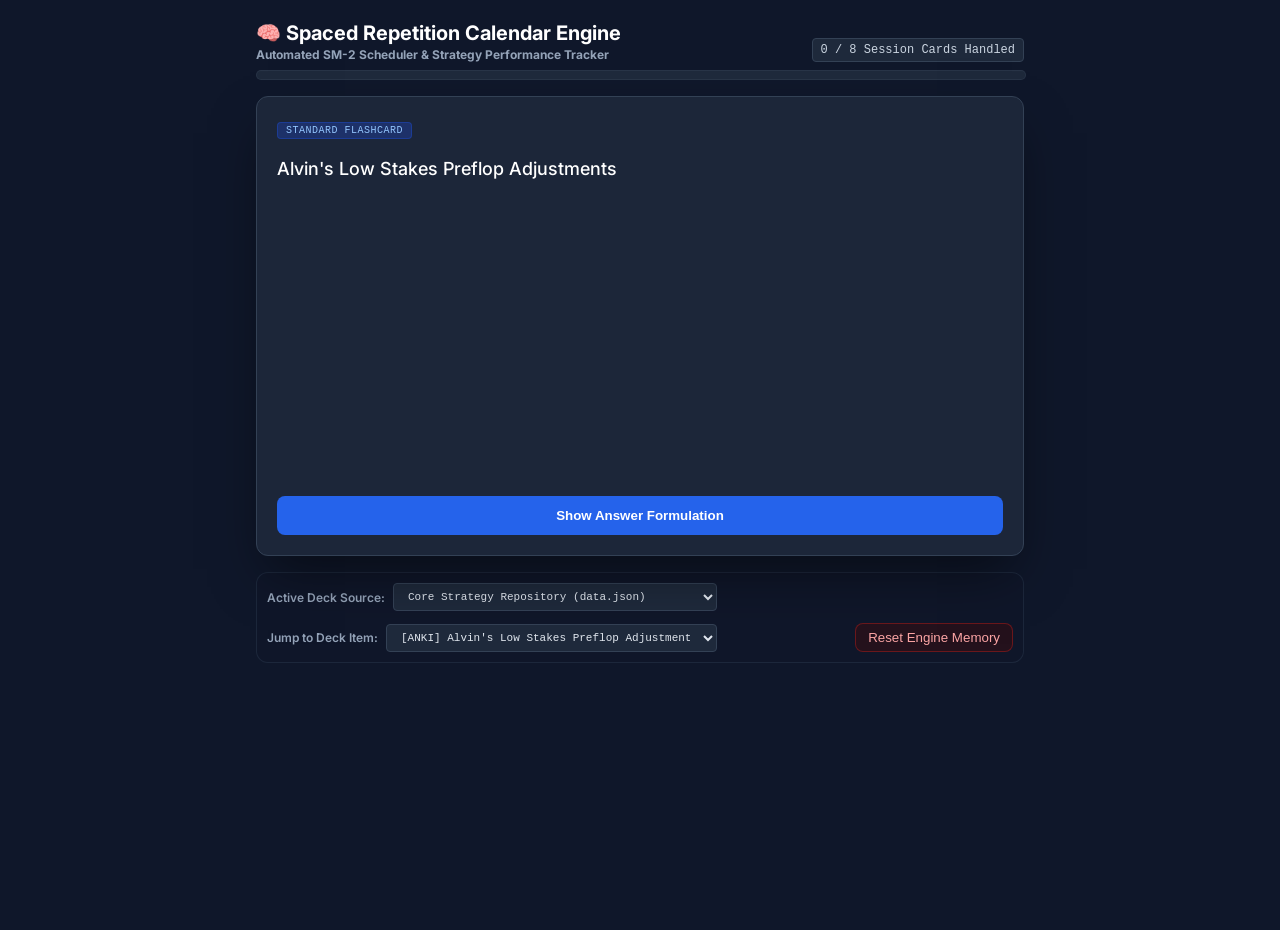
<file: index.html>
<!DOCTYPE html>
<html lang="en">

<head>
  <meta charset="UTF-8">
  <meta name="viewport" content="width=device-width, initial-scale=1.0">

  <title>Advanced Spaced Repetition & Strategy Deck Engine</title>

  <script src="https://bernardo-castilho.github.io/DragDropTouch/DragDropTouch.js"></script>

  <link rel="icon" href="data:,">
  
  <link rel="stylesheet" href="style/style.css">
  <link rel="stylesheet" href="style/poker-matrix.css">
    <link rel="stylesheet" href="style/base.css">
  <link rel="stylesheet" href="style/layout.css">
  <link rel="stylesheet" href="style/components.css">
  <link rel="stylesheet" href="style/anki.css">
  <link rel="stylesheet" href="style/multiple-choice.css">
  <link rel="stylesheet" href="style/drag-drop.css">
  <link rel="stylesheet" href="style/content-renderer.css">

  <link rel="preconnect" href="https://fonts.googleapis.com">
  <link rel="preconnect" href="https://fonts.gstatic.com" crossorigin>
  <link href="https://fonts.googleapis.com/css2?family=Inter:wght@300;400;500;600;700&display=swap" rel="stylesheet">
</head>

<body>

  <div class="wrapper" style="margin-bottom: 16px;">
    <div class="header-row">
      <div class="header-title">
        <h1>🧠 Spaced Repetition Calendar Engine</h1>
        <p>Automated SM-2 Scheduler & Strategy Performance Tracker</p>
      </div>
      <span id="progress-text" class="progress-badge">0 / 0 Cards Due</span>
    </div>
    <div class="progress-track">
      <div id="progress-bar" class="progress-fill"></div>
    </div>
  </div>

  <div id="card-container" class="engine-container">
    <div class="loader-screen">
      <div class="spinner"></div>
      <p style="font-size: 14px; font-weight: 500; margin: 0;">Resolving System State & Parsing Deck Arrays...</p>
    </div>
  </div>

  <div class="controls-panel">
    <div class="selector-group">
      <label for="source-deck-selector">Active Deck Source:</label>
      <select id="source-deck-selector" class="dropdown"></select>
    </div>

    <div class="selector-group">
      <label for="quiz-selector">Jump to Deck Item:</label>
      <select id="quiz-selector" class="dropdown"></select>
    </div>
    <button id="reset-memory-btn" class="btn-destructive">
      Reset Engine Memory
    </button>
  </div>

  <script>
    function escapeHtml(string) {
      if (!string) return '';
      return String(string)
    }

    // --- INTEGRATED SUIT MAP & RENDER LOGIC ---
    const SUIT_MAP = {
      'h': { className: 'hearts', symbol: '♥', color: '#dc2626' },
      'd': { className: 'diamonds', symbol: '♦', color: '#2563eb' },
      'c': { className: 'clubs', symbol: '♣', color: '#16a34a' },
      's': { className: 'spades', symbol: '♠', color: '#1e293b' }
    };

    function parseCardHtml(cardStr) {
      if (cardStr === '??' || !cardStr) return `<div class="card card-back"></div>`;
      const suitLetter = cardStr.slice(-1).toLowerCase();
      const value = cardStr.substring(0, cardStr.length - 1);
      const suitData = SUIT_MAP[suitLetter] || { className: '', symbol: '', color: '' };
      return `<div class="card ${suitData.className}" data-suit="${suitLetter}"><span>${escapeHtml(value)}</span><span style="color: ${suitData.color}">${suitData.symbol}</span></div>`;
    }

    function generateChipStackHtml(betString) {
      const numVal = parseFloat(betString);
      if (isNaN(numVal) || numVal <= 0) return '';

      let chipColor = '#cbd5e1';
      if (numVal >= 1 && numVal < 2.5) chipColor = '#ef4444';
      if (numVal >= 2.5 && numVal < 10) chipColor = '#3b82f6';
      if (numVal >= 10) chipColor = '#334155';

      let dynamicStackCount = Math.min(5, Math.floor(numVal / 2.5) + 1);

      let htmlString = '<div class="chip-stack">';
      for (let i = 0; i < dynamicStackCount; i++) {
        htmlString += `<div class="poker-chip" style="background: ${chipColor}; bottom: ${i * 2}px; z-index: ${i};"></div>`;
      }
      return htmlString + '</div>';
    }

    // --- FALLBACK INTERNAL REPOSITORY ---
    const fallbackDeck = [
      {
        "nodeId": "anki_demo_001",
        "quizType": "anki",
        "question": "Explain the architectural difference between a Monolith and Microservices.",
        "answer": "A Monolith executes all computing layers inside a unified process pipeline. Microservices isolate distinct operational domains into decoupled, independently deployable services cooperating over safe REST APIs or message brokers."
      },
      {
        "nodeId": "poker_demo_001",
        "title": "BB Defense vs BTN Open Strategy Matrix",
        "phase": "PREFLOP",
        "pot": "3.50 BB",
        "communityCards": [],
        "quizType": "poker_drag",
        "displayText": "The Button opens to 2.50 BB. Small Blind folds. Action shifts entirely to you in the Big Blind with effective stack metrics.",
        "players": [
          { "position": "UTG", "isActive": false, "isTurn": false, "stackSize": "100.00 BB", "currentBet": "0.00 BB" },
          { "position": "HJ", "isActive": false, "isTurn": false, "stackSize": "100.00 BB", "currentBet": "0.00 BB" },
          { "position": "CO", "isActive": false, "isTurn": false, "stackSize": "100.00 BB", "currentBet": "0.00 BB" },
          { "position": "BTN", "isActive": true, "isTurn": false, "stackSize": "100.00 BB", "currentBet": "2.50 BB" },
          { "position": "SB", "isActive": false, "isTurn": false, "stackSize": "99.50 BB", "currentBet": "0.50 BB" },
          { "position": "BB", "isActive": true, "isTurn": true, "stackSize": "89.00 BB", "currentBet": "1.00 BB", "holeCards": ["Ah", "Kh"], "isHero": true }
        ],
        "choices": [
          { "hand": "AhKh", "targetCategory": "Raise/3-Bet" },
          { "hand": "2h2d", "targetCategory": "Call" }
        ]
      },
      {
        "nodeId": "mc_demo_001",
        "quizType": "multiple_choice",
        "question": "Which of the following describes an idempotent API method execution footprint?",
        "options": [
          { "text": "Every execution modifies server memory state deterministically." },
          { "text": "Making multiple identical requests has the same side-effect profile as a single request." },
          { "text": "The method guarantees encryption handling routines via SSL headers." },
          { "text": "Requests always return cached values without executing database calls." }
        ],
        "correctIndex": 1
      },
      {
        "nodeId": "drag_demo_001",
        "quizType": "drag_drop",
        "question": "Sort these technical technologies into their proper infrastructure layers:",
        "choices": [
          { "text": "Tailwind CSS", "targetCategory": "UI / Client Layer" },
          { "text": "PostgreSQL", "targetCategory": "Data Persistence" },
          { "text": "Vue.js Engine", "targetCategory": "UI / Client Layer" },
          { "text": "Redis Cache", "targetCategory": "Data Persistence" }
        ]
      },
      {
        "nodeId": "poker_demo_002",
        "title": "Flop C-Bet Strategy Validation",
        "phase": "FLOP",
        "pot": "6.50 BB",
        "communityCards": ["As", "9h", "2c"],
        "quizType": "poker_drag",
        "displayText": "You raised Preflop from the Button and the Big Blind called. The Big Blind checks to you on an Ace-High dry texture.",
        "players": [
          { "position": "UTG", "isActive": false, "isTurn": false, "stackSize": "100.00 BB", "currentBet": "0.00 BB" },
          { "position": "HJ", "isActive": false, "isTurn": false, "stackSize": "100.00 BB", "currentBet": "0.00 BB" },
          { "position": "CO", "isActive": false, "isTurn": false, "stackSize": "100.00 BB", "currentBet": "0.00 BB" },
          { "position": "BTN", "isActive": true, "isTurn": true, "stackSize": "96.50 BB", "currentBet": "0.00 BB", "holeCards": ["Kh", "Qh"], "isHero": true },
          { "position": "SB", "isActive": false, "isTurn": false, "stackSize": "100.00 BB", "currentBet": "0.00 BB" },
          { "position": "BB", "isActive": true, "isTurn": false, "stackSize": "96.50 BB", "currentBet": "0.00 BB" }
        ],
        "choices": [
          { "hand": "KhQh", "targetCategory": "Bet (Bluff)" }
        ]
      }
    ];

    // --- HARDCODED REGISTERED EXTERNAL DECK CONFIGURATIONS ---
    const DECK_SOURCES = [
      { name: "Core Strategy Repository (data.json)", file: "data.json" },
      { name: "Modular Academic Lessons (lessons.json)", file: "lessons.json" }
    ];

    // --- APPLICATION CORE RUNTIME ARCHITECTURE ---
    const MAX_INTERVAL_DAYS = 40;
    const MIN_EASE_FACTOR = 1.3;

    let deck = [];
    let sessionQueue = [];
    let currentCard = null;

    let sessionTotal = 0;
    let sessionCompleted = 0;
    let draggedElement = null;

    // --- INLINE LOCALSTORAGE SM-2 CALCULATOR ENGINE ---
    function processCardSM2Direct(nodeId, responseQuality) {
      let db = JSON.parse(localStorage.getItem('flashcard_engine_sm2_stats')) || {};
      
      let cardState = db[nodeId] || {
        interval: 0,
        easeFactor: 2.5,
        repetitions: 0,
        nextReviewDate: null
      };

      if (responseQuality === 0) {
        cardState.repetitions = 0;
        cardState.interval = 1; 
        cardState.easeFactor = Math.max(MIN_EASE_FACTOR, cardState.easeFactor - 0.20);
      } else {
        if (cardState.repetitions === 0) {
          cardState.interval = 1;
        } else if (cardState.repetitions === 1) {
          cardState.interval = 6;
        } else {
          cardState.interval = Math.round(cardState.interval * cardState.easeFactor);
        }
        cardState.repetitions++;

        if (responseQuality === 2) {
          cardState.easeFactor += 0.05;
        } else if (responseQuality === 1) {
          cardState.easeFactor = Math.max(MIN_EASE_FACTOR, cardState.easeFactor - 0.15);
        }
      }

      if (cardState.interval > MAX_INTERVAL_DAYS) {
        cardState.interval = MAX_INTERVAL_DAYS;
      }

      const targetDate = new Date();
      targetDate.setDate(targetDate.getDate() + cardState.interval);
      cardState.nextReviewDate = targetDate.toISOString();

      db[nodeId] = cardState;
      localStorage.setItem('flashcard_engine_sm2_stats', JSON.stringify(db));
      return cardState;
    }

    // Initialize application components and handle multiple file pipelines
    async function init() {
      const sourceSelector = document.getElementById('source-deck-selector');
      
      if (sourceSelector) {
        // Construct options layout programmatically from deck registry
        sourceSelector.innerHTML = DECK_SOURCES.map(source => 
          `<option value="${escapeHtml(source.file)}">${escapeHtml(source.name)}</option>`
        ).join('');

        // Re-route runtime array allocations whenever the dataset drops down
        sourceSelector.addEventListener('change', (e) => {
          loadDeckSource(e.target.value);
        });
      }

      // Automatically execute first setup run using data.json as baseline
      if (DECK_SOURCES.length > 0) {
        await loadDeckSource(DECK_SOURCES[0].file);
      }
    }

    // Asynchronously fetch targeted parameters and rebuild session queue contexts
    async function loadDeckSource(fileName) {
      const container = document.getElementById('card-container');
      if (container) {
        container.innerHTML = `
          <div class="loader-screen">
            <div class="spinner"></div>
            <p style="font-size: 14px; font-weight: 500; margin: 0;">Accessing file [${escapeHtml(fileName)}] array channels...</p>
          </div>`;
      }

      try {
        const response = await fetch(fileName);
        if (!response.ok) throw new Error('Network file tracking resolution exception.');
        deck = await response.json();
      } catch (error) {
        console.warn(`Fallback active. Configuration targets defaulting to default runtime parameters.`);
        deck = fallbackDeck;
      }

      const now = new Date();
      const currentSavedStats = JSON.parse(localStorage.getItem('flashcard_engine_sm2_stats')) || {};

      // Calendar Filter: Find items never seen or due right now
      sessionQueue = deck.filter(card => {
        const cardProgress = currentSavedStats[card.nodeId];
        if (!cardProgress || !cardProgress.nextReviewDate) return true;
        const reviewDeadline = new Date(cardProgress.nextReviewDate);
        return reviewDeadline <= now;
      });

      sessionTotal = sessionQueue.length;
      sessionCompleted = 0;
      
      initEngineUtilities(deck);
      updateProgress();
      nextCard();
    }

    function initEngineUtilities(deckData) {
      const selector = document.getElementById('quiz-selector');
      const resetBtn = document.getElementById('reset-memory-btn');

      if (selector && Array.isArray(deckData)) {
        selector.innerHTML = deckData.map((card, idx) => {
          const typeLabel = card.quizType ? `[${card.quizType.toUpperCase()}]` : '[QUIZ]';
          const summaryText = card.question || card.title || card.displayText || `Item ${idx + 1}`;
          const truncatedSummary = summaryText.length > 45 ? summaryText.substring(0, 45) + '...' : summaryText;
          return `<option value="${escapeHtml(card.nodeId)}">${escapeHtml(typeLabel)} ${escapeHtml(truncatedSummary)}</option>`;
        }).join('');

        // Remove old events by overwriting or resetting reference links
        const cleanSelector = selector.cloneNode(true);
        selector.parentNode.replaceChild(cleanSelector, selector);

        cleanSelector.addEventListener('change', (e) => {
          const targetNodeId = e.target.value;
          const targetCard = deck.find(c => c.nodeId === targetNodeId);
          if (targetCard) {
            currentCard = targetCard;
            const container = document.getElementById('card-container');
            renderCardRouter(currentCard, container);
          }
        });
      }

      if (resetBtn) {
        // Clear logic tracking attachments
        const cleanResetBtn = resetBtn.cloneNode(true);
        resetBtn.parentNode.replaceChild(cleanResetBtn, resetBtn);
        
        cleanResetBtn.addEventListener('click', () => {
          if (confirm("Permanently wipe local storage SM-2 historical matrix logs?")) {
            localStorage.removeItem('flashcard_engine_sm2_stats');
            window.location.reload();
          }
        });
      }
    }

    function updateProgress() {
      document.getElementById('progress-text').innerText = `${sessionCompleted} / ${sessionTotal} Session Cards Handled`;
      const pct = sessionTotal === 0 ? 0 : (sessionCompleted / sessionTotal) * 100;
      document.getElementById('progress-bar').style.width = `${pct}%`;
    }

    function handleCardComplete(scoreValue) {
      processCardSM2Direct(currentCard.nodeId, scoreValue);

      if (scoreValue === 0) {
        sessionQueue.push(currentCard); // Re-queue at the end of the current run array
      } else {
        sessionCompleted++;
      }
      
      updateProgress();
      nextCard();
    }

    function nextCard() {
      const container = document.getElementById('card-container');
      const selector = document.getElementById('quiz-selector');

      if (sessionQueue.length === 0) {
        container.innerHTML = `
          <div style="display: flex; flex-direction: column; align-items: center; justify-content: center; text-align: center; padding: 48px 0; flex-grow: 1;">
            <div style="background: rgba(20,83,45,0.4); padding: 16px; border-radius: 9999px; border: 1px solid rgba(34,197,94,0.3); margin-bottom: 16px; font-size: 24px;">🎯</div>
            <h2 style="font-size: 24px; font-weight: 700; color: #4ade80; margin: 0 0 8px 0;">All Due Cards Checked!</h2>
            <p style="color: #cbd5e1; font-size: 14px; margin-top: 0;">Spaced Repetition boundaries satisfied. Check back later.</p>
            <button onclick="localStorage.removeItem('flashcard_engine_sm2_stats'); location.reload();" style="margin-top: 24px; padding: 8px 16px; background: #475569; border: none; color: white; border-radius: 4px; cursor: pointer;">Reset Engine Memory</button>
          </div>
        `;
        return;
      }

      currentCard = sessionQueue.shift();
      if(selector) selector.value = currentCard.nodeId;
      renderCardRouter(currentCard, container);
    }

    function renderCardRouter(card, container) {
      container.innerHTML = '';
      switch (card.quizType) {
        case 'anki': return renderAnkiMode(card, container);
        case 'multiple_choice': return renderMultipleChoiceMode(card, container);
        case 'drag_drop': return renderStandardDragDropMode(card, container);
        case 'poker_drag': return renderAdvancedPokerMode(card, container);
        default: container.innerHTML = `<p style="color: #f87171; padding: 16px;">Unknown execution routing context.</p>`;
      }
    }

    // --- 1. MODE: STANDARD ANKI RATING FLASHCARD ---
    function renderAnkiMode(card, container) {
      const db = JSON.parse(localStorage.getItem('flashcard_engine_sm2_stats')) || {};
      const state = db[card.nodeId] || { interval: 0, easeFactor: 2.5, repetitions: 0 };
      
      const nextGoodDays = state.repetitions === 0 ? 1 : (state.repetitions === 1 ? 6 : Math.min(40, Math.round(state.interval * state.easeFactor)));
      const nextEasyDays = state.repetitions === 0 ? 1 : (state.repetitions === 1 ? 6 : Math.min(40, Math.round(state.interval * (state.easeFactor + 0.05))));

      container.innerHTML = `
        <div class="flex-col-layout">
          <div>
            <span class="badge badge-blue">Standard Flashcard</span>
            <h2 style="font-size: 1.125rem; font-weight: 500; color: white; margin-top: 16px; line-height: 1.6;">${escapeHtml(card.question)}</h2>
          </div>
          <div id="answer-area" class="hidden" style="flex-direction: column; width: 100%; margin-top: 24px; background: rgba(15,23,42,0.4); border: 1px solid rgba(51,65,85,0.5); border-radius: 12px; padding: 16px; box-sizing: border-box;">
            <div style="font-size: 14px; color: #cbd5e1; line-height: 1.6; margin-bottom:16px;">${escapeHtml(card.answer)}</div>
            <div class="grid-3-col">
              <button onclick="handleCardComplete(0)" class="btn-rating btn-rate-bad">Again (1d)</button>
              <button onclick="handleCardComplete(1)" class="btn-rating btn-rate-ok">Good (${nextGoodDays}d)</button>
              <button onclick="handleCardComplete(2)" class="btn-rating btn-rate-well">Easy (${nextEasyDays}d)</button>
            </div>
          </div>
          <button id="show-btn" class="btn-primary" style="margin-top: 32px;">Show Answer Formulation</button>
        </div>
      `;

      document.getElementById('show-btn').addEventListener('click', (e) => {
        e.target.classList.add('hidden');
        const ans = document.getElementById('answer-area');
        ans.classList.remove('hidden');
        ans.classList.add('flex-show');
      });
    }

    // --- 2. MODE: MULTIPLE CHOICE OPTION PARSER ---
    function renderMultipleChoiceMode(card, container) {
      const optionsHtml = card.options.map((opt, i) => {
        const optionText = opt.text || opt;
        return `<button data-idx="${i}" class="mc-btn"><span class="mc-prefix">${String.fromCharCode(65 + i)}</span> <span>${escapeHtml(optionText)}</span></button>`;
      }).join('');

      container.innerHTML = `
        <div class="flex-col-layout">
          <div>
            <span class="badge badge-indigo">Multiple Choice</span>
            <h2 style="font-size: 1.125rem; font-weight: 500; color: white; margin: 16px 0 24px 0; line-height: 1.6;">${escapeHtml(card.question)}</h2>
            <div class="mc-options-list" id="mc-options">${optionsHtml}</div>
          </div>
          <button id="mc-next" class="hidden btn-primary" style="margin-top: 24px;">Advance Deck Loop</button>
        </div>
      `;

      const btns = container.querySelectorAll('.mc-btn');
      btns.forEach(btn => {
        btn.addEventListener('click', (e) => {
          const currentTarget = e.currentTarget;
          if (container.querySelector('.pointer-events-none')) return;

          btns.forEach(b => b.classList.add('pointer-events-none', 'opacity-40'));
          const selectedIdx = parseInt(currentTarget.dataset.idx, 10);
          const isCorrect = selectedIdx === card.correctIndex;

          currentTarget.classList.remove('opacity-40');
          if (isCorrect) {
            currentTarget.classList.add('state-correct');
          } else {
            currentTarget.classList.add('state-incorrect');
            btns[card.correctIndex].classList.remove('opacity-40');
            btns[card.correctIndex].classList.add('state-revealed');
          }

          const nextBtn = document.getElementById('mc-next');
          nextBtn.classList.remove('hidden');
          nextBtn.onclick = () => handleCardComplete(isCorrect ? 2 : 0);
        });
      });
    }

    // --- 3. MODE: STANDARD CATEGORICAL DRAG & DROP ---
    function renderStandardDragDropMode(card, container) {
      const categories = [...new Set(card.choices.map(c => c.targetCategory))];

      let draggablesHtml = card.choices.map((c, i) =>
        `<div draggable="true" data-target="${escapeHtml(c.targetCategory)}" id="dd-item-${i}" class="draggable-item" ondragstart="dragStart(event)">${escapeHtml(c.text)}</div>`
      ).join('');

      let dropzonesHtml = categories.map(cat => `
        <div class="dropzone-column">
          <h3 class="dropzone-title">${escapeHtml(cat)}</h3>
          <div data-cat="${escapeHtml(cat)}" class="dropzone" ondragover="dragOver(event)" ondragleave="dragLeave(event)" ondrop="dropToMatch(event)"></div>
        </div>
      `).join('');

      container.innerHTML = `
        <div class="flex-col-layout">
          <div>
            <span class="badge badge-purple">Categorized Sorting</span>
            <h2 style="font-size: 1rem; font-weight: 500; color: #e2e8f0; margin: 12px 0 16px 0; line-height: 1.6;">${escapeHtml(card.question)}</h2>
            <div id="source-zone" class="source-box" ondragover="dragOver(event)" ondrop="dropSource(event)">${draggablesHtml}</div>
            <div class="drag-container">${dropzonesHtml}</div>
          </div>
          <button id="dd-next" class="hidden btn-primary" style="margin-top: 24px;">Submit Classifications</button>
        </div>
      `;
      container.dataset.totalItems = card.choices.length;
    }

    // --- 4. MODE: ADVANCED POKER STRATEGY MATRIX ---
    function renderAdvancedPokerMode(card, container) {
      let playersHtml = '';
      let betsHtml = '';

      card.players.forEach(player => {
        let holeCardsHtml = '';
        if (player.isActive) {
          holeCardsHtml = (player.holeCards && player.holeCards.length > 0) 
            ? player.holeCards.map(parseCardHtml).join('') 
            : parseCardHtml('??') + parseCardHtml('??');
        }

        const isTurnClass = player.isTurn ? 'active-turn' : '';
        const isActiveClass = player.isActive ? '' : 'inactive';
        const dealerButtonHtml = player.position === 'BTN' ? '<div class="dealer-button">D</div>' : '';
        const heroLabel = player.isHero ? '<span class="hero-label">(H)</span>' : '';

        playersHtml += `
          <div class="player-seat seat-${escapeHtml(player.position)} ${isTurnClass} ${isActiveClass}">
            ${dealerButtonHtml}
            <div class="player-position">${escapeHtml(player.position)}${heroLabel}</div>
            <div class="player-stack">${escapeHtml(player.stackSize)}</div>
            <div class="hole-cards">${holeCardsHtml}</div>
          </div>
        `;

        if (parseFloat(player.currentBet) > 0) {
          betsHtml += `
            <div class="bet-indicator bet-${escapeHtml(player.position)}">
              ${generateChipStackHtml(player.currentBet)}
              <span>${escapeHtml(player.currentBet)}</span>
            </div>
          `;
        }
      });

      let communityCardsHtml = (!card.communityCards || card.communityCards.length === 0) 
        ? `<span class="preflop-runtime-badge">PREFLOP RUNTIME</span>` 
        : card.communityCards.map(parseCardHtml).join('');

      const categories = [...new Set(card.choices.map(c => c.targetCategory))];
      const randomizedChoices = [...card.choices].sort(() => Math.random() - 0.5);

      let draggablesHtml = randomizedChoices.map((c, i) => {
        const suitLetter = c.hand.slice(-1).toLowerCase();
        const rawValue = c.hand.substring(0, c.hand.length - 1);
        const look = SUIT_MAP[suitLetter] || { symbol: suitLetter, color: '#f1f5f9' };

        return `
          <div draggable="true" data-target="${escapeHtml(c.targetCategory)}" id="poker-item-${i}" class="draggable-token" ondragstart="dragStart(event)">
            ${escapeHtml(rawValue)}<span style="color: ${look.color}; margin-left: 2px; font-size: 1.1em;">${look.symbol}</span>
          </div>
        `;
      }).join('');

      let dropzonesHtml = categories.map(cat => `
        <div class="dropzone-container">
          <h3 class="dropzone-header">${escapeHtml(cat)}</h3>
          <div data-cat="${escapeHtml(cat)}" class="dropzone" ondragover="dragOver(event)" ondragleave="dragLeave(event)" ondrop="dropToMatch(event)"></div>
        </div>
      `).join('');

      container.innerHTML = `
        <div class="poker-wrapper">
          <div>
            <div class="header-container">
              <div>
                <span class="badge-engine">Poker Matrix Engine</span>
                <h2 class="header-title">${escapeHtml(card.title || 'Game Matrix Checkpoint')}</h2>
              </div>
            </div>
            <p class="display-text">${escapeHtml(card.displayText)}</p>
            <div class="poker-table-area">
              <div class="center-board">
                <div class="community-cards">${communityCardsHtml}</div>
                <div class="pot-display">
                  ${generateChipStackHtml(card.pot)}
                  <span>Pot: ${escapeHtml(card.pot)}</span>
                </div>
              </div>
              ${playersHtml}
              ${betsHtml}
            </div>
            <div id="source-zone" class="source-zone-container">${draggablesHtml}</div>
            <div class="dropzones-wrapper">${dropzonesHtml}</div>
          </div>
          <button id="dd-next" class="btn-confirm hidden">Confirm Strategic Configuration</button>
        </div>
      `;

      container.dataset.totalItems = card.choices.length;
    }

    // --- SHARED DRAG AND DROP RUNTIME INTERACTION HANDLERS ---
    function dragStart(e) {
      draggedElement = e.target;
      e.dataTransfer.effectAllowed = 'move';
      e.dataTransfer.setData('text/plain', e.target.id);
      setTimeout(() => e.target.classList.add('opacity-40'), 0);
    }

    function dragOver(e) {
      e.preventDefault();
      const zone = e.currentTarget;
      if (zone.classList.contains('dropzone')) zone.classList.add('drag-active');
    }

    function dragLeave(e) {
      const zone = e.currentTarget;
      if (zone.classList.contains('dropzone')) zone.classList.remove('drag-active');
    }

    function dropSource(e) {
      e.preventDefault();
      if (!draggedElement) return;
      draggedElement.classList.remove('opacity-40', 'state-correct', 'state-incorrect');
      delete draggedElement.dataset.correct;

      document.getElementById('source-zone').appendChild(draggedElement);
      checkDragAndDropCompletionState();
    }

    function dropToMatch(e) {
      e.preventDefault();
      const zone = e.currentTarget;
      zone.classList.remove('drag-active');
      if (!draggedElement) return;
      draggedElement.classList.remove('opacity-40');

      const expectedCategory = draggedElement.getAttribute('data-target');
      const dropContainerCategory = zone.getAttribute('data-cat');

      zone.appendChild(draggedElement);

      const isCorrect = expectedCategory === dropContainerCategory;
      draggedElement.classList.toggle('state-correct', isCorrect);
      draggedElement.classList.toggle('state-incorrect', !isCorrect);
      draggedElement.dataset.correct = isCorrect ? "true" : "false";

      checkDragAndDropCompletionState();
    }

    function checkDragAndDropCompletionState() {
      const container = document.getElementById('card-container');
      const expectedTotal = parseInt(container.dataset.totalItems, 10);

      const elementsInScope = Array.from(container.querySelectorAll('[draggable="true"]'));
      const localizedDropzonesCount = elementsInScope.filter(el => el.parentElement.classList.contains('dropzone')).length;
      const perfectScoreValidated = elementsInScope.every(el => el.dataset.correct === "true");

      const nextActionBtn = document.getElementById('dd-next');

      if (localizedDropzonesCount === expectedTotal) {
        nextActionBtn.classList.remove('hidden');
        nextActionBtn.onclick = () => handleCardComplete(perfectScoreValidated ? 2 : 0);
      } else {
        nextActionBtn.classList.add('hidden');
      }
    }

    document.addEventListener('DOMContentLoaded', init);
  </script>
</body>

</html>
</file>
<file: style/style.css>
@import url('https://fonts.googleapis.com/css2?family=Inter:wght@300;400;500;600;700&display=swap');
    body { font-family: 'Inter', sans-serif; }
    
    .fade-enter { animation: fadeIn 0.25s ease-out forwards; }
    @keyframes fadeIn {
      from { opacity: 0; transform: translateY(8px); }
      to { opacity: 1; transform: translateY(0); }
    }
    
    .drag-active { border-color: #3b82f6 !important; background-color: rgba(59, 130, 246, 0.15) !important; }
    
    /* Common Poker Table Styles */
    .poker-table-area {
      position: relative;
      width: 100%;
      background: radial-gradient(ellipse at center, #0f766e 0%, #064e3b 100%);
      display: flex;
      align-items: center;
      justify-content: center;
      margin: 1.5rem 0;
      box-shadow: inset 0 0 40px rgba(0,0,0,0.7), 0 10px 25px rgba(0,0,0,0.4);
      transition: all 0.3s cubic-bezier(0.4, 0, 0.2, 1);
    }

   /* Common Card Styles */
    .community-cards { display: flex; gap: 4px; z-index: 10; transition: all 0.3s; }
    
    /* Community cards are now smaller by default */
    .card {
      width: 22px;         
      height: 30px;        
      background: white;
      border-radius: 3px;
      display: flex;
      flex-direction: column;
      align-items: center;
      justify-content: center;
      font-weight: 700;
      font-size: 11px;    
      box-shadow: 0 3px 5px rgba(0,0,0,0.3);
      line-height: 1.1;
      user-select: none;
      transition: all 0.3s;
      border: 0.5px solid #e2e8f0;
    }
    .card.hearts, .card.diamonds { color: #dc2626; }
    .card.clubs, .card.spades { color: #0f172a; }
    .card-back { background: repeating-linear-gradient(45deg, #1d4ed8, #1d4ed8 4px, #1e40af 4px, #1e40af 8px); border: 1px solid #93c5fd; }

    /* Player hole cards scale back up to fit their seats perfectly */
    .player-seat .card {
      width: 26px;
      height: 36px;
    }

    /* Common Player Seat Configurations */
    .player-seat {
      position: absolute;
      display: flex;
      flex-direction: column;
      align-items: center;
      background: #1e293b;
      border: 2px solid #475569;
      transition: all 0.3s cubic-bezier(0.4, 0, 0.2, 1);
      z-index: 20;
      box-shadow: 0 4px 8px rgba(0,0,0,0.4);
    }
    .player-seat.active-turn { box-shadow: 0 0 20px #eab308; border-color: #eab308; }
    .player-seat.inactive { opacity: 0.3; filter: grayscale(30%); }
    .player-seat .hole-cards { display: flex; transition: all 0.3s; }
    
    .dealer-button {
      position: absolute;
      background: #f8fafc;
      color: #0f172a;
      border-radius: 50%;
      display: flex;
      align-items: center;
      justify-content: center;
      font-weight: 900;
      border: 1px solid #64748b;
      box-shadow: 0 2px 4px rgba(0,0,0,0.5);
      z-index: 25;
      user-select: none;
    }

    /* Common Chip Stack Indicators */
    .bet-indicator {
      position: absolute;
      display: flex;
      align-items: center;
      font-weight: 700;
      color: #f1f5f9;
      z-index: 30; 
      background: rgba(15, 23, 42, 0.85);
      border-radius: 6px;
      box-shadow: 0 2px 4px rgba(0,0,0,0.3);
      transition: all 0.3s cubic-bezier(0.4, 0, 0.2, 1);
    }
    .chip-stack { position: relative; }
    .poker-chip {
      position: absolute;
      left: 0;
      border-radius: 50%;
      border: 0.5px solid rgba(255,255,255,0.4);
      box-shadow: 0 1px 2px rgba(0,0,0,0.5);
    }

   /* --- LOCKED COMPACT ENGINE RULES --- */
    .poker-table-area {
      height: 190px;
      border: 8px solid #1e293b;
      border-radius: 95px;
    }
    .poker-table-area .player-seat {
      padding: 2px 6px; border-radius: 6px; font-size: 9px; min-width: 65px; border-width: 1px;
    }
    .poker-table-area .player-seat .hole-cards { gap: 2px; margin-top: 2px; }
    .poker-table-area .dealer-button {
      top: -6px; left: -6px; width: 16px; height: 16px; font-size: 9px;
    }
    .poker-table-area .bet-indicator {
      flex-direction: row; font-size: 9px; padding: 1px 4px; gap: 4px;
    }
    .poker-table-area .chip-stack { width: 14px; height: 6px; }
    .poker-table-area .poker-chip { width: 14px; height: 3px; }

    /* Compact Seating Placements */
    .poker-table-area .seat-UTG { top: 40%; left: 8px; transform: translateY(-50%); }
    .poker-table-area .seat-HJ  { top: 6px; left: 26%; }
    .poker-table-area .seat-CO  { top: 6px; right: 26%; }
    .poker-table-area .seat-BTN { top: 40%; right: 8px; transform: translateY(-50%); }
    .poker-table-area .seat-SB  { bottom: 6px; right: 26%; }
    .poker-table-area .seat-BB  { bottom: 6px; left: 26%; }

    /* Adjusted Compact Bet Positions to avoid overlapping center cards */
    .poker-table-area .bet-UTG  { top: 40%; left: 90px; transform: translateY(-50%); }
    .poker-table-area .bet-HJ   { top: 42px; left: 29%; }    
    .poker-table-area .bet-CO   { top: 42px; right: 29%; }  
    .poker-table-area .bet-BTN  { top: 40%; right: 90px; transform: translateY(-50%); }
    .poker-table-area .bet-SB   { bottom: 54px; right: 29%; } 
    .poker-table-area .bet-BB   { bottom: 54px; left: 29%; }

    /* --- CONTENT BOX TYPOGRAPHY RENDERING --- */
    #html-answer-target h1, 
    #html-answer-target h2 {
      font-size: 1.5rem;
      font-weight: 700;
      color: #ffffff;
      margin: 14px 0 8px 0;
    }

    #html-answer-target h3 {
      font-size: 1.25rem;
      font-weight: 600;
      color: #f1f5f9;
      margin: 12px 0 6px 0;
    }

    #html-answer-target strong, 
    #html-answer-target b {
      font-weight: 700;
      color: #3b82f6;
    }

    #html-answer-target ul, 
    #html-answer-target ol {
      margin: 8px 0;
      padding-left: 24px;
    }

    #html-answer-target li {
      margin-bottom: 4px;
      line-height: 1.6;
    }

    #html-answer-target code {
      font-family: monospace;
      background-color: #0f172a;
      padding: 2px 6px;
      border-radius: 4px;
      color: #f87171;
    }
</file>
<file: style/poker-matrix.css>
/* poker-matrix.css */

/* --- CORE FRAMEWORK STYLES --- */
.poker-wrapper {
  display: flex;
  flex-direction: column;
  justify-content: space-between;
  height: 100%;
  flex-grow: 1;
}
.header-container {
  display: flex;
  justify-content: space-between;
  align-items: start;
  border-bottom: 1px solid rgba(51, 65, 85, 0.5);
  padding-bottom: 0.5rem;
  margin-bottom: 0.75rem;
}
.badge-engine {
  font-size: 10px;
  text-transform: uppercase;
  letter-spacing: 0.05em;
  font-family: monospace;
  background-color: rgba(6, 78, 59, 0.6);
  border: 1px solid rgba(4, 120, 87, 0.4);
  color: #10b981;
  padding: 0.125rem 0.5rem;
  border-radius: 0.25rem;
}
.header-title {
  font-size: 0.875rem;
  font-weight: 700;
  color: #ffffff;
  margin-top: 0.375rem;
}
.toggle-container {
  display: flex;
  align-items: center;
  gap: 0.5rem;
  background-color: rgba(15, 23, 42, 0.8);
  padding: 0.375rem 0.625rem;
  border: 1px solid rgba(51, 65, 85, 0.8);
  border-radius: 0.5rem;
  box-shadow: inset 0 2px 4px 0 rgba(0, 0, 0, 0.06);
  font-size: 11px;
}
.toggle-input {
  width: 0.875rem;
  height: 0.875rem;
  border-radius: 0.25rem;
  color: #2563eb;
  background-color: #1e293b;
  border-color: #475569;
  cursor: pointer;
}
.toggle-label {
  color: #cbd5e1;
  font-weight: 500;
  cursor: pointer;
  user-select: none;
}
.display-text {
  font-size: 0.75rem;
  color: #cbd5e1;
  margin-bottom: 0.75rem;
  line-height: 1.625;
  background-color: rgba(15, 23, 42, 0.3);
  padding: 0.625rem;
  border: 1px solid rgba(51, 65, 85, 0.3);
  border-radius: 0.5rem;
}
.center-board {
  display: flex;
  flex-direction: column;
  align-items: center;
  gap: 0.5rem;
  z-index: 10;
}
.community-cards {
  display: flex;
  gap: 0.375rem;
}
.preflop-runtime-badge {
  color: rgba(148, 163, 184, 0.5);
  font-family: monospace;
  font-size: 0.75rem;
  font-weight: 700;
  letter-spacing: 0.1em;
  border: 1px solid rgba(51, 65, 85, 0.4);
  padding: 0.375rem 1rem;
  background-color: rgba(15, 23, 42, 0.3);
  border-radius: 0.375rem;
}
@media (min-width: 640px) {
  .preflop-runtime-badge {
    font-size: 0.875rem;
  }
}
.pot-display {
  display: flex;
  align-items: center;
  justify-content: center;
  gap: 0.5rem;
  background-color: rgba(2, 6, 23, 0.8);
  font-size: 11px;
  border: 1px solid rgba(30, 41, 59, 0.8);
  font-weight: 700;
  color: #eab308;
  padding: 0.125rem 0.625rem;
  border-radius: 0.375rem;
  box-shadow: 0 4px 6px -1px rgba(0,0,0,0.1);
  margin-top: 0.125rem;
}
@media (min-width: 640px) {
  .pot-display {
    font-size: 0.75rem;
  }
}
.player-position {
  font-weight: 700;
  color: #cbd5e1;
}
.hero-label {
  color: #60a5fa;
  font-weight: 700;
  margin-left: 0.125rem;
}
.player-stack {
  font-size: 10px;
  color: #94a6b8;
  letter-spacing: -0.05em;
}
.source-zone-container {
  display: flex;
  justify-content: center;
  flex-wrap: wrap;
  gap: 0.75rem;
  margin-top: 1rem;
  margin-bottom: 1rem;
  min-height: 60px;
  align-items: center;
  background-color: rgba(15, 23, 42, 0.4);
  padding: 0.625rem;
  border-radius: 0.75rem;
  border: 1px solid rgba(51, 65, 85, 0.4);
}
.draggable-token {
  cursor: grab;
  padding: 0.625rem 1rem;
  background-color: #334155;
  color: #ffffff;
  font-family: monospace;
  font-weight: 800;
  font-size: 0.875rem;
  border-radius: 0.5rem;
  box-shadow: 0 20px 25px -5px rgba(0, 0, 0, 0.1), 0 10px 10px -5px rgba(0, 0, 0, 0.04);
  border: 1px solid #64748b;
  text-align: center;
  vertical-align: middle;
  user-select: none;
  display: flex;
  align-items: center;
  justify-content: center;
  letter-spacing: 0.025em;
  min-width: 70px;
}
.draggable-token:active {
  cursor: grabbing;
}
@media (min-width: 640px) {
  .draggable-token {
    font-size: 1rem;
  }
}
.dropzones-wrapper {
  display: flex;
  gap: 0.75rem;
  width: 100%;
}
.dropzone-container {
  flex: 1 1 0%;
  display: flex;
  flex-direction: column;
  background-color: rgba(15, 23, 42, 0.2);
  border: 1px solid rgba(51, 65, 85, 0.5);
  padding: 0.625rem;
  border-radius: 0.75rem;
}
.dropzone-header {
  text-align: center;
  font-size: 11px;
  font-weight: 700;
  color: #94a6b8;
  letter-spacing: 0.025em;
  text-transform: uppercase;
  margin-bottom: 0.375rem;
}
.dropzone {
  flex: 1 1 0%;
  background-color: rgba(15, 23, 42, 0.4);
  border: 1px dashed rgba(51, 65, 85, 0.8);
  border-radius: 0.5rem;
  padding: 0.5rem;
  display: flex;
  flex-direction: column;
  gap: 0.375rem;
  min-height: 85px;
}
.btn-confirm {
  margin-top: 1.25rem;
  width: 100%;
  padding-top: 0.75rem;
  padding-bottom: 0.75rem;
  background-color: #2563eb;
  border-radius: 0.5rem;
  color: #ffffff;
  font-size: 0.875rem;
  font-weight: 700;
  box-shadow: 0 10px 15px -3px rgba(0, 0, 0, 0.1);
  transition-property: color, background-color, border-color, text-decoration-color, fill, stroke;
  transition-timing-function: cubic-bezier(0.4, 0, 0.2, 1);
  transition-duration: 150ms;
  border: none;
  cursor: pointer;
}
.btn-confirm:hover {
  background-color: #3b82f6;
}

.hidden {
  display: none !important;
}

/* --- BASE/STANDARD CARD STYLES --- */
.community-cards > * {
  font-size: 1.25rem !important;
  font-weight: 800 !important;
  padding: 0.35rem 0.55rem !important;
  min-width: 42px !important;
  height: 58px !important;
  display: inline-flex !important;
  flex-direction: column !important;
  align-items: center !important;
  justify-content: center !important;
  background-color: #ffffff !important;
  border-radius: 6px !important;
  box-shadow: 0 4px 6px -1px rgba(0,0,0,0.2) !important;
  line-height: 1.1 !important;
}

/* --- COMPACT ENGINE MODE OVERRIDES --- */
.poker-table-area.compact .community-cards > * {
  font-size: 0.9rem !important;
  padding: 0.15rem 0.3rem !important;
  min-width: 28px !important;
  height: 38px !important;
  border-radius: 4px !important;
  box-shadow: 0 2px 4px -1px rgba(0,0,0,0.15) !important;
}

.poker-table-area.compact .hole-cards > * {
  font-size: 0.75rem !important;
  padding: 0.1rem 0.2rem !important;
  min-width: 22px !important;
  height: 30px !important;
  border-radius: 3px !important;
}
</file>
<file: style/base.css>
body{background-color:#0f172a;color:#f1f5f9;font-family:'Inter',sans-serif;margin:0;padding:15px;min-height:100vh;display:flex;flex-direction:column;align-items:center;user-select:none}.wrapper{width:100%;max-width:768px}.hidden{display:none!important}.flex-show{display:flex!important}.pointer-events-none{pointer-events:none}.opacity-40{opacity:.4}.fade-enter{animation:fadeIn .25s ease-out forwards}@keyframes fadeIn{from{opacity:0;transform:translateY(8px)}to{opacity:1;transform:translateY(0)}}@keyframes spin{to{transform:rotate(360deg)}}
</file>
<file: style/layout.css>
/* header/progress/layout */ .header-row{display:flex;justify-content:space-between;align-items:flex-end;margin-bottom:8px}.header-title h1{font-size:1.25rem;font-weight:700;color:#fff;margin:0}.header-title p{font-size:.75rem;color:#94a3b8;margin:2px 0 0}.progress-badge{font-family:monospace;font-size:.75rem;background:#1e293b;border:1px solid #334155;padding:4px 8px;border-radius:4px;color:#cbd5e1}.progress-track{width:100%;background:#1e293b;border-radius:9999px;height:8px;border:1px solid rgba(51,65,85,.5);overflow:hidden}.progress-fill{background:linear-gradient(to right,#3b82f6,#6366f1);height:100%;border-radius:9999px;transition:width .3s ease;width:0}.engine-container{width:100%;max-width:768px;background:rgba(30,41,59,.9);border:1px solid #334155;border-radius:12px;box-shadow:0 25px 50px -12px rgba(0,0,0,.5);padding:20px;box-sizing:border-box;min-height:460px;display:flex;flex-direction:column;justify-content:space-between;position:relative}
</file>
<file: style/components.css>
.controls-panel{display:flex;flex-wrap:wrap;align-items:center;justify-content:space-between;gap:12px;background:rgba(15,23,42,.6);padding:10px;border-radius:12px;border:1px solid rgba(51,65,85,.4);margin-top:16px;width:100%;max-width:768px;box-sizing:border-box;font-size:.75rem}.selector-group{display:flex;align-items:center;gap:8px;flex-grow:1;max-width:450px}.selector-group label{color:#94a3b8;font-weight:600;white-space:nowrap}.dropdown{background:#1e293b;color:#e2e8f0;border:1px solid #334155;border-radius:4px;padding:6px 10px;width:100%;font-family:monospace;font-size:11px}.badge{font-size:10px;text-transform:uppercase;letter-spacing:.05em;font-family:monospace;padding:2px 8px;border-radius:4px;display:inline-block}.badge-blue{background:rgba(30,58,138,.6);border:1px solid rgba(29,78,216,.4);color:#93c5fd}.badge-indigo{background:rgba(49,46,129,.6);border:1px solid rgba(67,56,202,.4);color:#c7d2fe}.badge-purple{background:rgba(88,28,135,.6);border:1px solid rgba(109,40,217,.4);color:#e9d5ff}.btn-primary{width:100%;padding:12px;background:#2563eb;color:#fff;border:none;border-radius:8px;font-weight:bold}.btn-destructive{background:rgba(69,10,10,.4);color:#fca5a5;border:1px solid rgba(153,27,27,.6);padding:6px 12px;border-radius:8px}.loader-screen{display:flex;flex-direction:column;align-items:center;justify-content:center;margin:auto;color:#94a3b8;gap:8px}.spinner{animation:spin 1s linear infinite;border-radius:50%;height:32px;width:32px;border:2px solid #64748b;border-top-color:transparent}
</file>
<file: style/anki.css>
.flex-col-layout{display:flex;flex-direction:column;justify-content:space-between;height:100%;flex-grow:1}.grid-3-col{display:grid;grid-template-columns:repeat(3,1fr);gap:12px;margin-top:24px}.btn-rating{padding:8px;border-radius:8px;font-size:12px;font-weight:600}.btn-rate-bad{background:rgba(69,10,10,.4);color:#fecaca}.btn-rate-ok{background:rgba(66,32,6,.4);color:#fef08a}.btn-rate-well{background:rgba(20,83,45,.4);color:#bbf7d0}
</file>
<file: style/multiple-choice.css>
.mc-options-list{display:flex;flex-direction:column;gap:10px;margin-top:16px}.mc-btn{width:100%;text-align:left;padding:14px;background:rgba(51,65,85,.6);border:1px solid rgba(100,116,139,.5);border-radius:12px;color:#e2e8f0;display:flex;gap:12px}.mc-prefix{background:#1e293b;border:1px solid #64748b;color:#94a3b8;font-family:monospace;font-size:10px;padding:2px 6px;border-radius:4px}.state-correct{background-color:rgba(20,83,45,.5)!important}.state-incorrect{background-color:rgba(127,29,29,.5)!important}.state-revealed{background-color:rgba(20,83,45,.3)!important}
</file>
<file: style/drag-drop.css>
.drag-container{display:flex;flex-wrap:wrap;gap:16px}.source-box{display:flex;flex-wrap:wrap;gap:10px}.dropzone-column{flex:1;display:flex;flex-direction:column}.dropzone-title{text-align:center}.dropzone{flex-grow:1;border:2px dashed rgba(51,65,85,.7)}.drag-active{border-color:#3b82f6!important;background-color:rgba(59,130,246,.15)!important}.draggable-item{cursor:grab}
</file>
<file: style/content-renderer.css>
#html-answer-target h1,#html-answer-target h2{font-size:1.5rem}#html-answer-target h3{font-size:1.25rem}#html-answer-target code{font-family:monospace}
</file>
